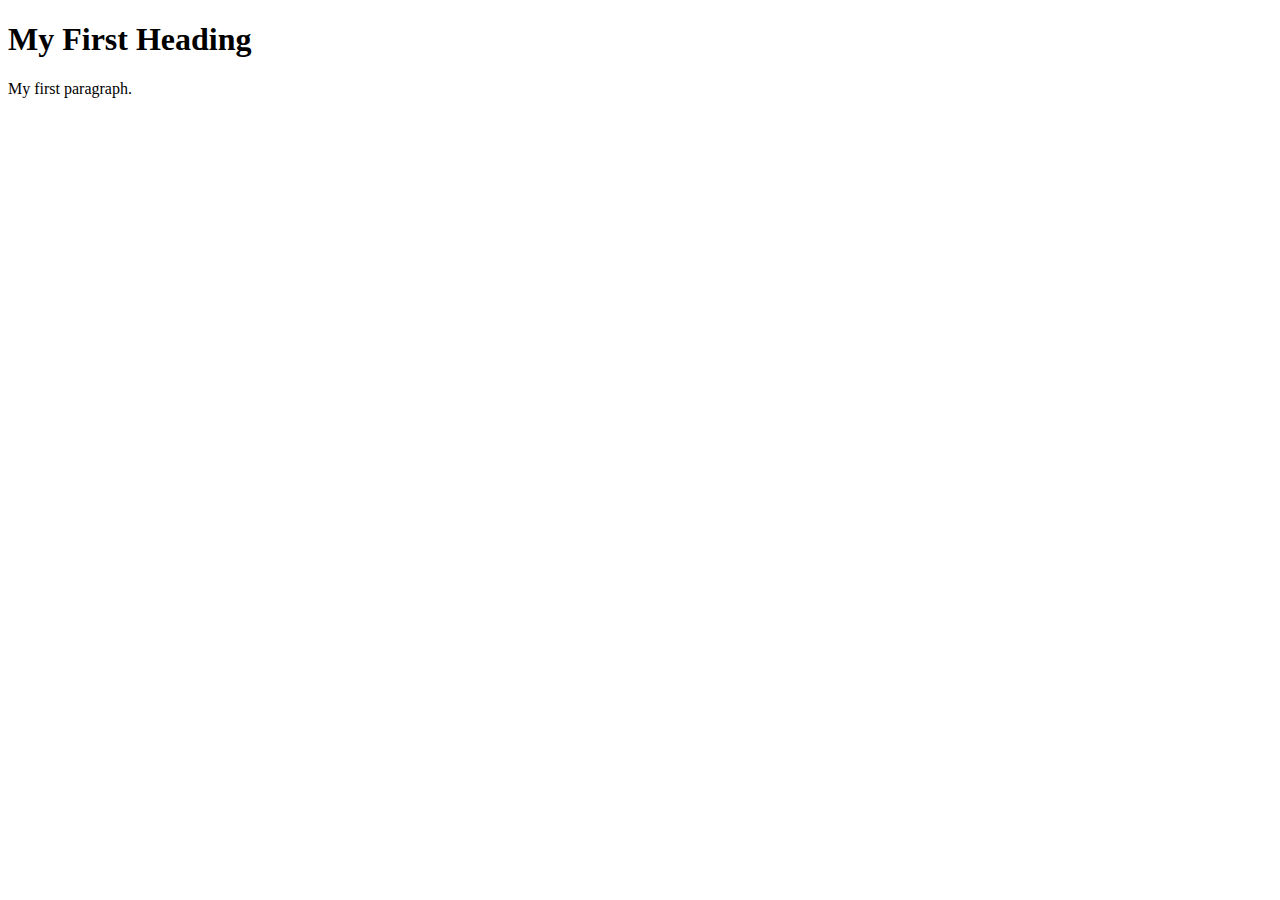
<file: Example1.html>
<!DOCTYPE html>
<html>

<!-- Richard Davies, Data Science -->

<!-- Commenting you code is vital, vital, vital -->
<!-- This is how you add comments to HTML -->

<!-- You can also include
multi - line comments
if you find that useful -->

<!-- To comment something out, use the short-cut CTRL & the "/" key -->

<!-- HTML files have two fundamental parts. (1) The head, (2) The body -->

<!-- The head contains things that you do not see on the page -->

<head>
    <title>Page Title</title>
</head>

<!-- The body contains thigs you see -->
<!-- Most elements both open and close, with the content in the middle -->
<!-- Indenting is optional, but helps with readability -->
<body>
    <h1>My First Heading</h1>
    <p>My first paragraph.</p>
</body>
</html>
</file>
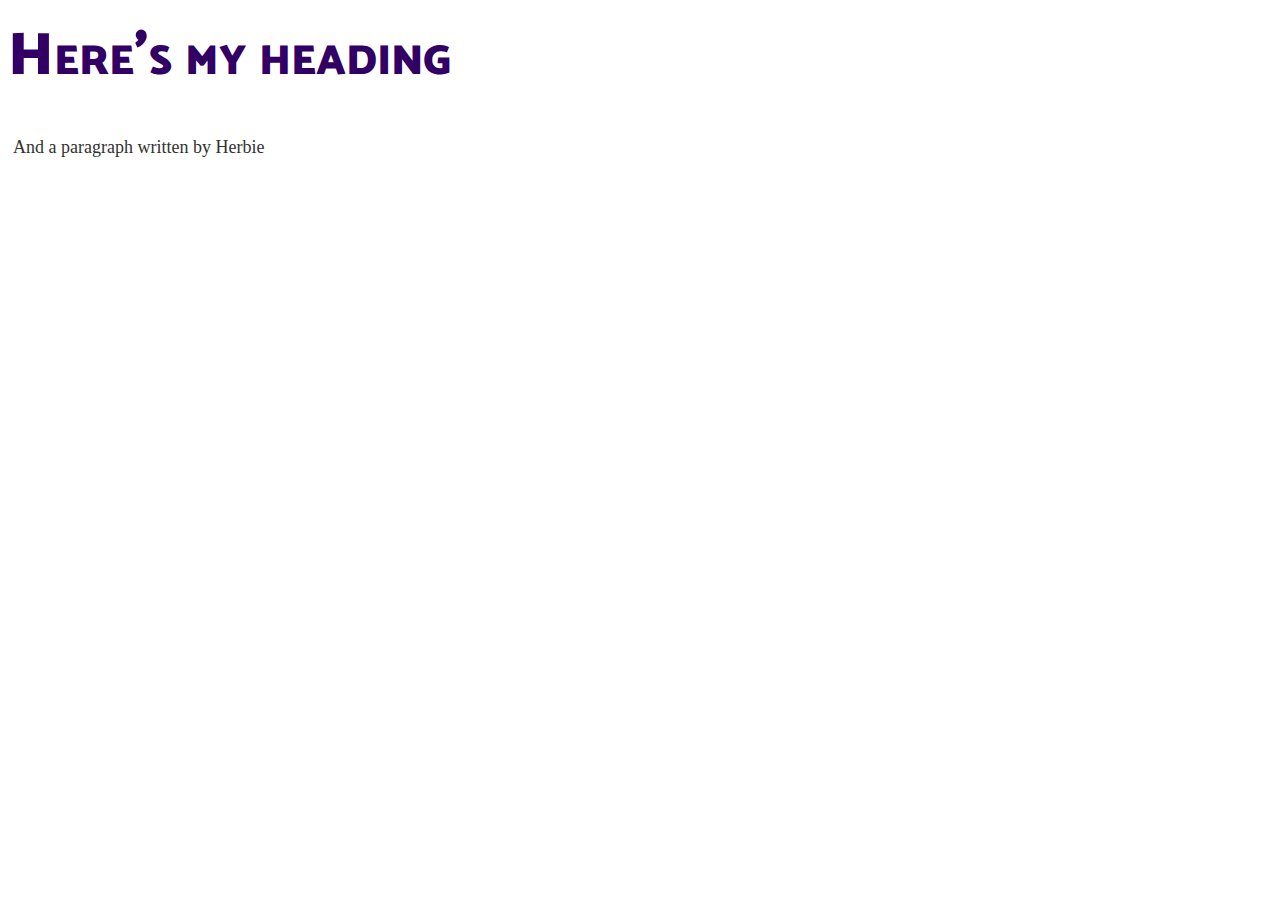
<file: Example2.html>
<!DOCTYPE html>

<!-- Richard Davies, Data Science -->

<html>

<head>
    <title>Richard's Second Example</title>

<!-- Link to my CSS file -->
<!-- The link needs to point to the CSS file, so it needs to be in the right place -->
    <link rel="stylesheet" href="Example2.css">
</head>


<body>

<h1>Here's my heading</h1>
<p>And a paragraph written by Herbie</p>

</body>
</html>
</file>
<file: Example2.css>
/* Richard Davies */
/* Data Science */

/* This is a comment in CSS */

/* This is a 
multi line comment */

/* CSS files can be used to access e.g. fonts */
@import url('https://fonts.googleapis.com/css2?family=Catamaran:wght@900&display=swap');


/* Format my paragraph */
p {
	font-size: 18px;
	margin: 5px 5px;
	line-height: 22.4px;
	color: #323232;
}

/* Format my heading */
h1 {
	font-family: "Catamaran";
	font-variant: small-caps;
	font-size: 60px;
	color: #320064;
	font-weight: 900;
	margin: 0px 0px 30px 0px;
}
</file>
